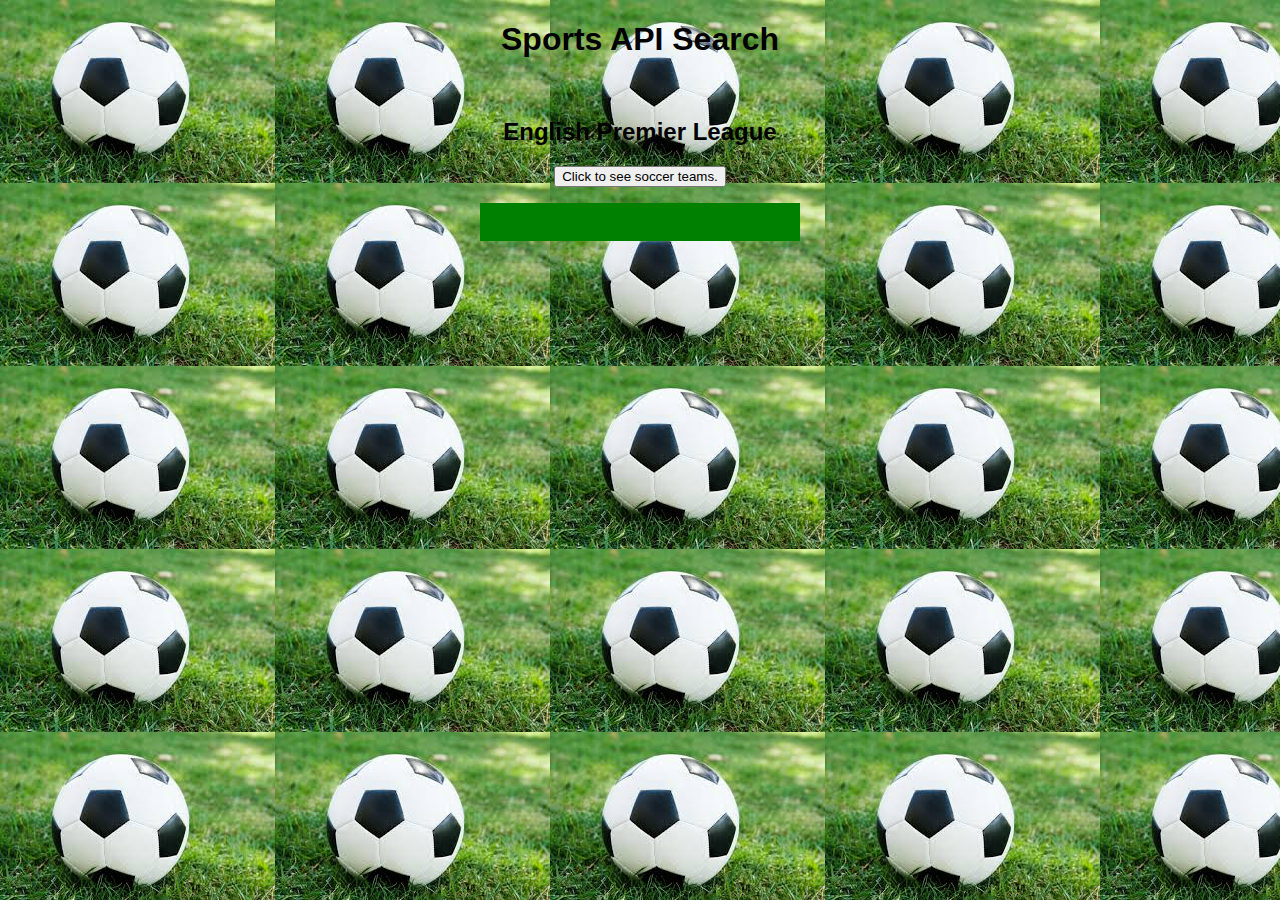
<file: api/api.html>
<!DOCTYPE html>
<html>
  <head>
    <meta charset="utf-8">
    <title>Sports API Project</title>
    <link href="api.css" rel="stylesheet">
  </head>
  <body>
    <center><h1>Sports API Search</h1></center>
​
    <div class="wrapper">
      <div class="controls">
        <!--Search Form-->
        <center>
        <form>
          <!-- <p>
            <label for="search">Enter a sports team: <br></label>
            <input type="text" id="search" class="search" required>
          </p>
          <p>
            <label for="search">Enter a league: <br></label>
            <input type="text" id="search" class="search">
          </p> -->
          <h2>English Premier League</h2>
          <p>
            <button class="submit">Click to see soccer teams.</button>
          </p>
        </form>
        </center>
      </div>
      <!--Results Section-->
      <center><div class="results">
        <!--Results From Request-->
        <section>
​
        </section>
      </div></center>
    </div>
    <script type="text/javascript" src="api.js"></script>
  </body>
</html>
</file>
<file: api/api.css>
body {
    font-family: sans-serif;
    background-image: url('soccer.jpeg') ;
  }
  ​
  .wrapper {
    width: 80%;
    margin: 0 auto;
    display: flex;
  }
  ​
  .controls, .results {
    flex: 1;
    padding: 10px;
    display: flex;
    justify-content: center;
    background-color: green;
    width: 300px;
  }
  ​
  form p:nth-of-type(1) {
    margin-top: 0;
  }
  ​
  h1 {
    text-align: center;
    margin: auto;
    display: center;
  }
  ​
  h2 {
    font-size: 20px;
  }
  ​
  article p {
    font-size: 14px;
    line-height: 1.5;
  }
  ​
  article p:nth-of-type(2) {
    font-size: 14px;
    line-height: 2;
  }
  ​
  nav {
    margin-bottom: 50px;
  }
  ​
  .prev {
    float: left;
  }
  ​
  .next {
    float: right;
  }
  ​
  article {
    padding: 10px;
    margin-bottom: 20px;
    background-color: #ddd;
    border: 1px solid #ccc;
  }
  ​
  img {
    float: right;
    margin-left: 20px;
    max-width: 200px;
  }
  ​
  .clearfix {
    clear: both;
  }
  ​
  span {
    background-color: #ccc;
    padding: 5px;
    margin: 5px;
  }
</file>
